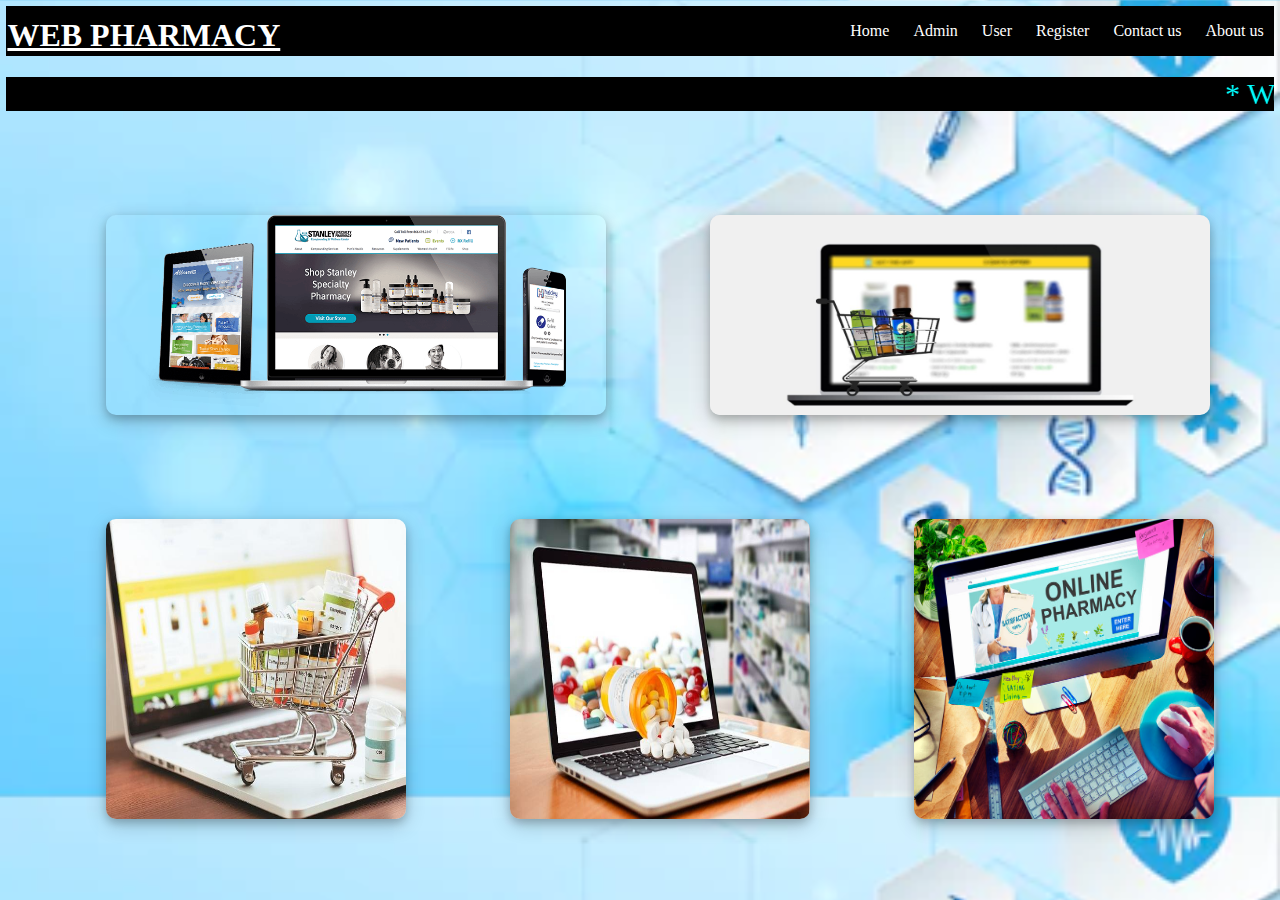
<file: index.html>
<!DOCTYPE html>
<html>
    <head>
        <link rel="StyleSheet" href="style.css">
        <title>mainpage</title>
        

    </head>
   
<body>
    <header>
        <h1><u>WEB PHARMACY</u></h1>
        <nav>
            <ul>
                <li><a href="Home.html">Home</a></li>
                <li><a href="Admin.html">Admin</a></li>
                <li><a href="Uaer.html">User</a></li>
                <li><a href="register.html">Register</a></li>
                <li><a href="contactus.html">Contact us</a></li>
                <li><a href="about.html">About us</a></li>
            </ul>

        </nav>

    </header>
    <marquee class="a"> * WelCome to Web Pharmacy... *</marquee>
    <img src="w1.png"> <img src="w2.jpg"> <img id="pa" src="w3.jpg"> <img id="pa" src="w4.jpg"> <img id="pa" src="w5.jpg">
    



</body>
</html>
</file>
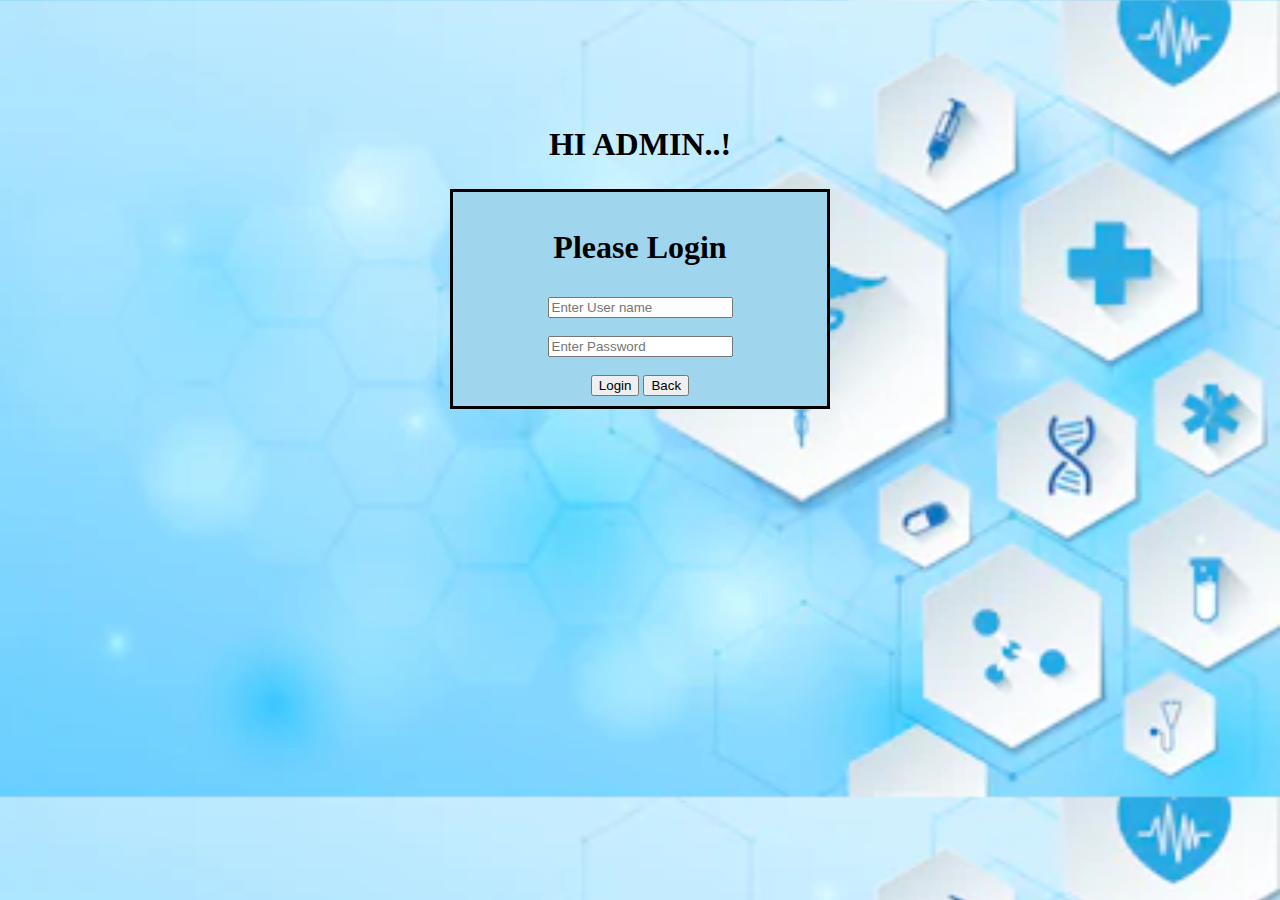
<file: Admin.html>
<!DOCTYPE html>
<html>
    <head>
        <link rel="stylesheet" href="login.css">
        <title>Admiin</title>
    </head>
    <body>
        <h1>HI ADMIN..!</h1>
    </body>
    <center>
    <div>
        <h1>Please Login</h1>
        <form action="" class="form">
               
                <input type="user name" placeholder="Enter User name"><br><br>
              
                <input type="password" placeholder="Enter Password" ><br><br>
               <button> <a href="welcomeadmin.html">Login</a> </button>  <button> <a href="index.html">Back</a> </button>
        </form>

    </div>
    
</center>
</body>
</html>
</file>
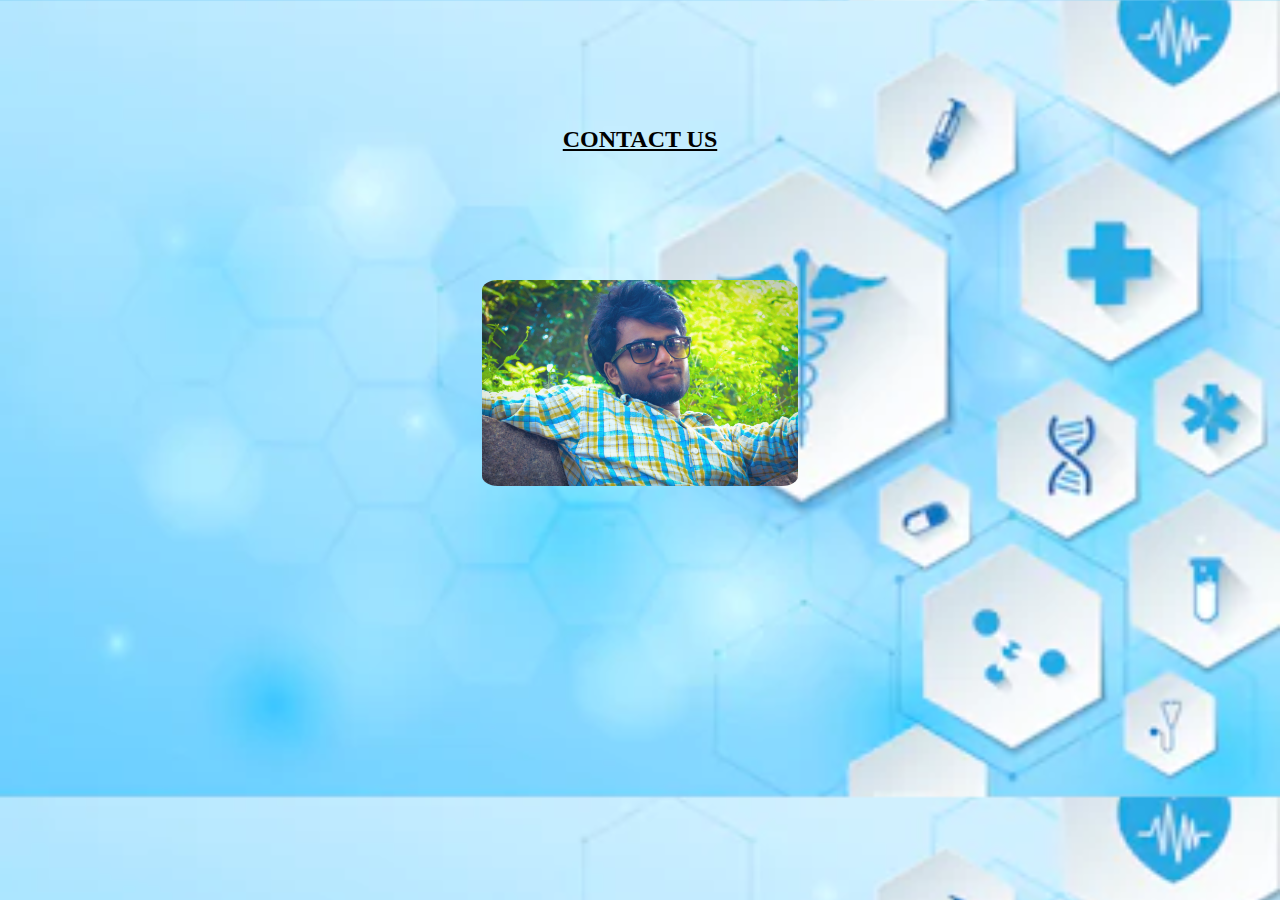
<file: contactus.html>
<!DOCTYPE html>
<html>
    <head>
        <link rel="stylesheet" href="contactus.css">
        <title>Contact us</title>
    </head>
    <body>
        <center>
         <h2> <u> CONTACT US</u></h2> 
        <div class="dip">
        <div class="container">
            <img src="PAVAN.jpg" class="image">
            <div class="overlay">
               <h1>PAVAN</h1> 
               <p>Email id: pavansai1806@gmail.com <br>
            Mobile No. 9505677739</p>
            </div>

        </div>
    </div>
</center>
    </body>
</html>
</file>
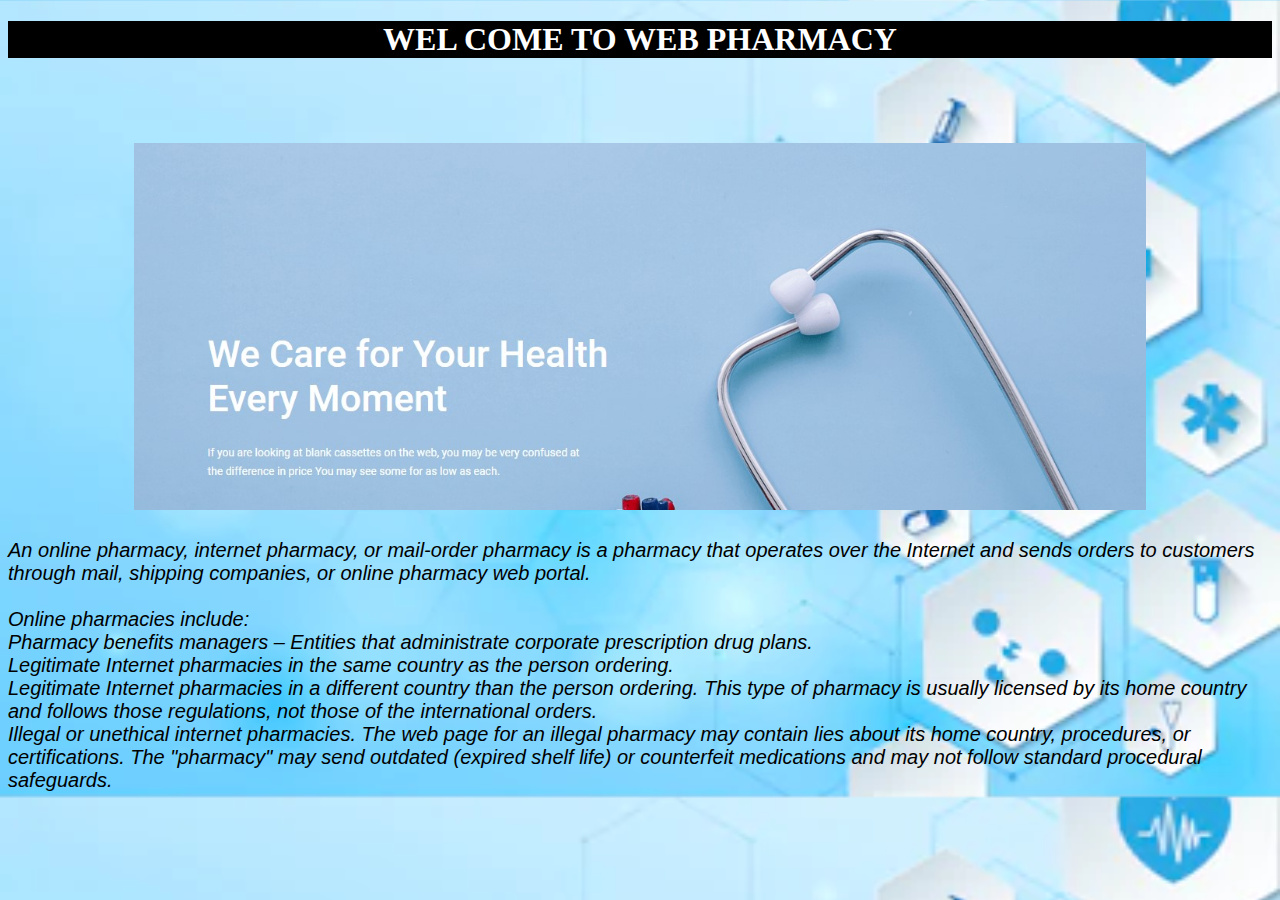
<file: Home.html>
<!DOCTYPE html>
<html>
    <head>
        <link rel="stylesheet" href="homestyle.css">
        <title>home</title>
        
    </head>
    <body>
        <h1>WEL COME TO WEB PHARMACY</h1>
        <img src="s3.jpg">
        <p>An online pharmacy, internet pharmacy, or mail-order pharmacy is a pharmacy that operates over the Internet and sends orders to customers through mail, shipping companies, or online pharmacy web portal.
            <br>
            <br>Online pharmacies include:<br>
            
            Pharmacy benefits managers – Entities that administrate corporate prescription drug plans.<br>
            Legitimate Internet pharmacies in the same country as the person ordering.<br>
            Legitimate Internet pharmacies in a different country than the person ordering. This type of pharmacy is usually licensed by its home country and follows those regulations, not those of the international orders.<br>
            Illegal or unethical internet pharmacies. The web page for an illegal pharmacy may contain lies about its home country, procedures, or certifications. The "pharmacy" may send outdated (expired shelf life) or counterfeit medications and may not follow standard procedural safeguards.<br></p>
        
    </body>
    

</html>
</file>
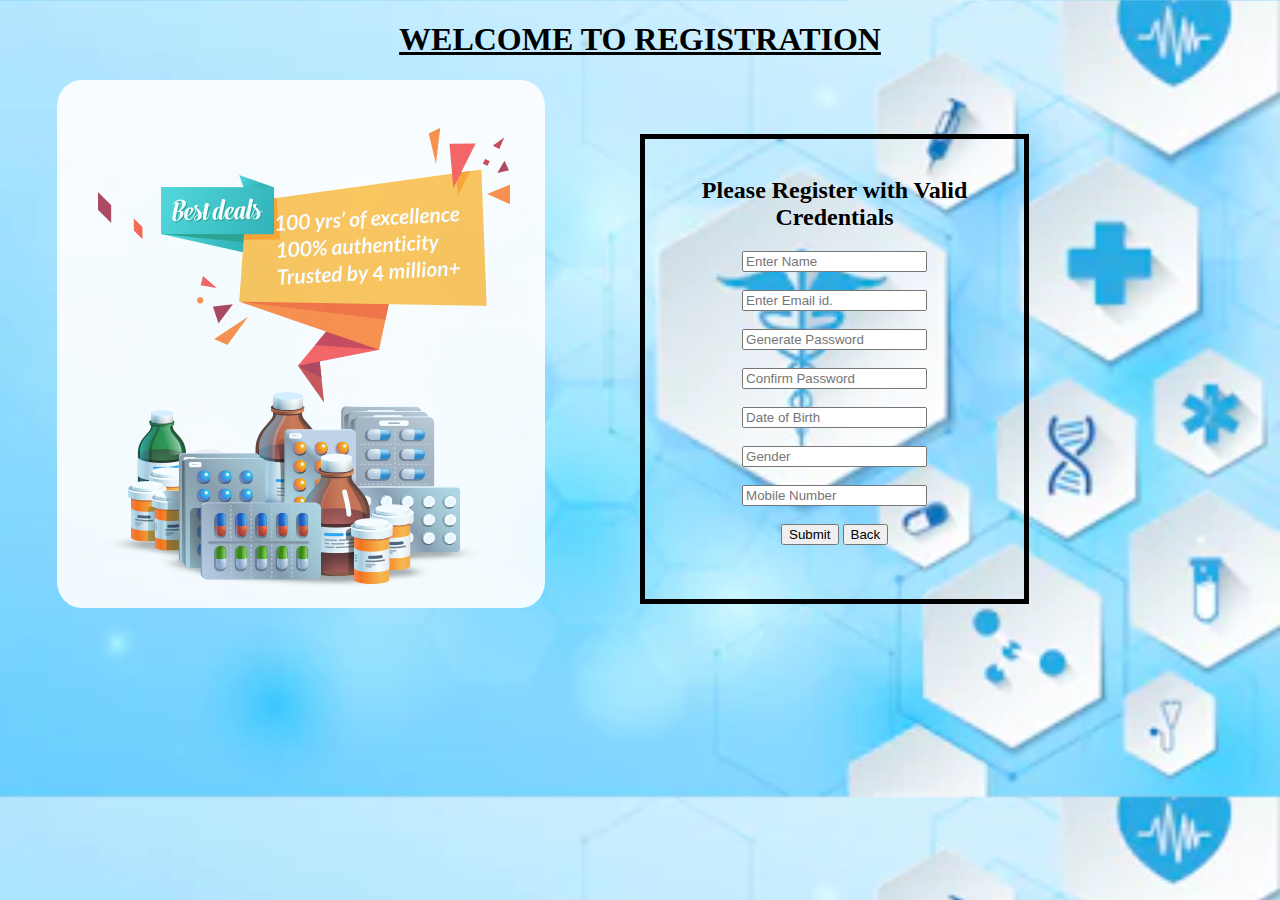
<file: register.html>
<!DOCTYPE html>
<html>
    <head>
        <link rel="stylesheet" href="register.css">
        <title>REGISTRATION</title>
    </head>
    <body>
        <center><h1><u>WELCOME TO REGISTRATION</u></h1></center>
        
        <div class="pav">
            <img src="reg.png">
          </div>
        <div id="p1">
            <center> <br>
                
        <h2>Please Register with Valid Credentials</h2>
        
            <form>
                <input type="text" placeholder="Enter Name"><br><br>
                <input type="text" placeholder="Enter Email id."><br><br>
                <input type="text" placeholder="Generate Password"><br><br>
                <input type="text" placeholder="Confirm Password"><br><br>
                <input type="text" placeholder="Date of Birth"><br><br>
                <input type="text" placeholder="Gender"><br><br>
                <input type="text" placeholder="Mobile Number"><br><br>
                <button> <a href="Uaer.html">Submit</a> </button>  <button> <a href="index.html">Back</a> </button> <br> <br>
                <br> <br>
                 
            </form>
        </center>
        </div>
    </body>
</html>
</file>
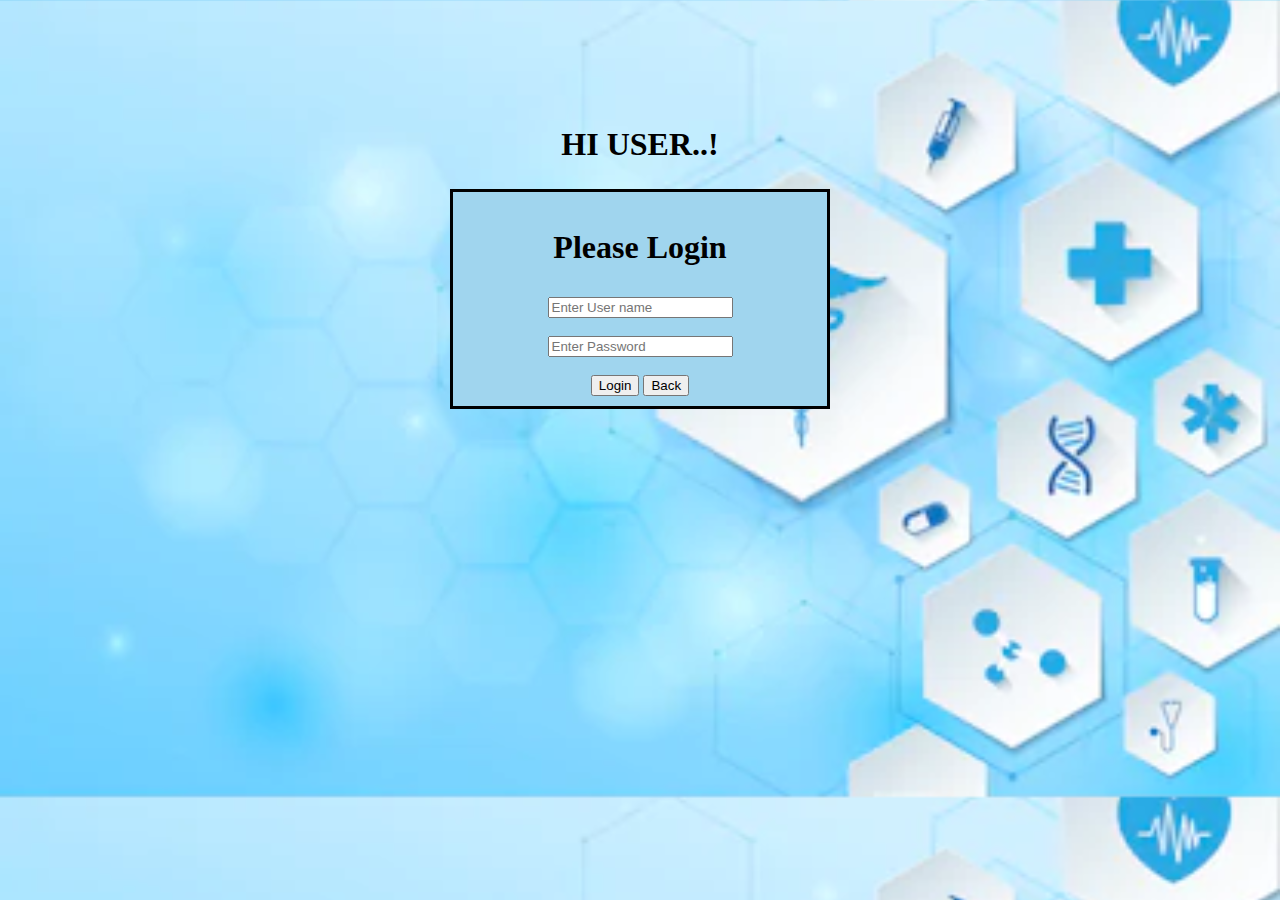
<file: Uaer.html>
<!DOCTYPE html>
<html>
    <head>
        <link rel="stylesheet" href="login.css">
        <title>USER</title>
    </head>
    <body>
        <h1>HI USER..!</h1>
    </body>
    <center>
    <div>
        <h1>Please Login</h1>
        <form action="" class="form">
               
                <input type="user name" placeholder="Enter User name"><br><br>
              
                <input type="password" placeholder="Enter Password" ><br><br>
                <button> <a href="welcomeuser.html">Login</a> </button>  <button> <a href="index.html">Back</a> </button>
        </form>

    </div>
    
</center>
</body>
</html>
</file>
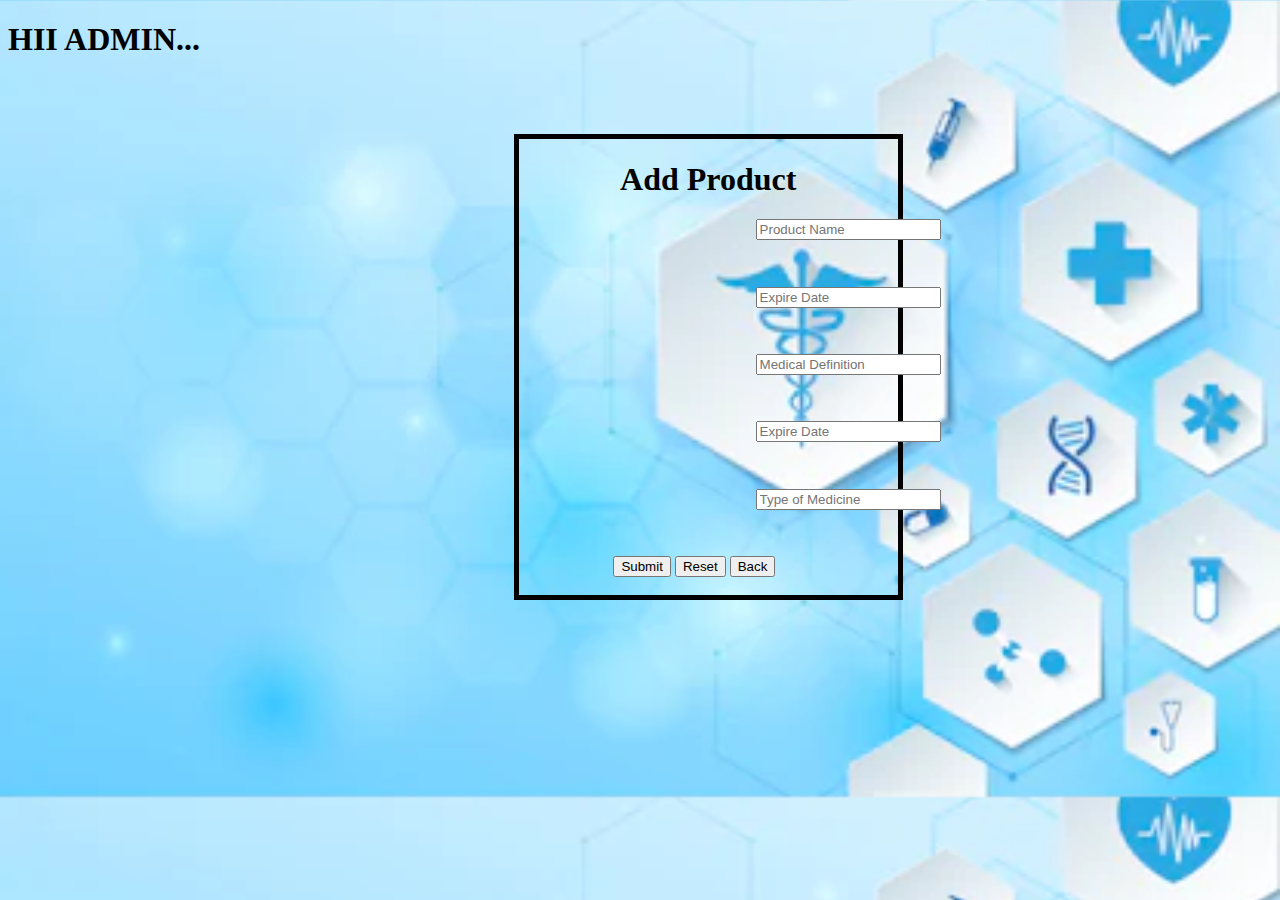
<file: welcomeadmin.html>
<!DOCTYPE html>
<html>
    <head>
        <link rel="stylesheet" href="anout.css">
        <title>admin home</title>
    </head>
    <body>
        <h1>HII ADMIN...</h1>
        <div id="pq">
         <center>  <h1> Add Product</h1></center> 
            <form>
                <input type="text" placeholder="Product Name"><br><br>
                <input type="text" placeholder="Expire Date"><br><br>
                <input type="text" placeholder="Medical Definition"><br><br>
                <input type="text" placeholder="Expire Date"><br><br>
                <input type="text" placeholder="Type of Medicine"><br><br>
                <button> <a href="">Submit</a> </button>  <button> <a href="">Reset</a> </button> <button> <a href="">Back</a> </button> <br> <br>

            </form>
        </div>
    </body>
</html>
</file>
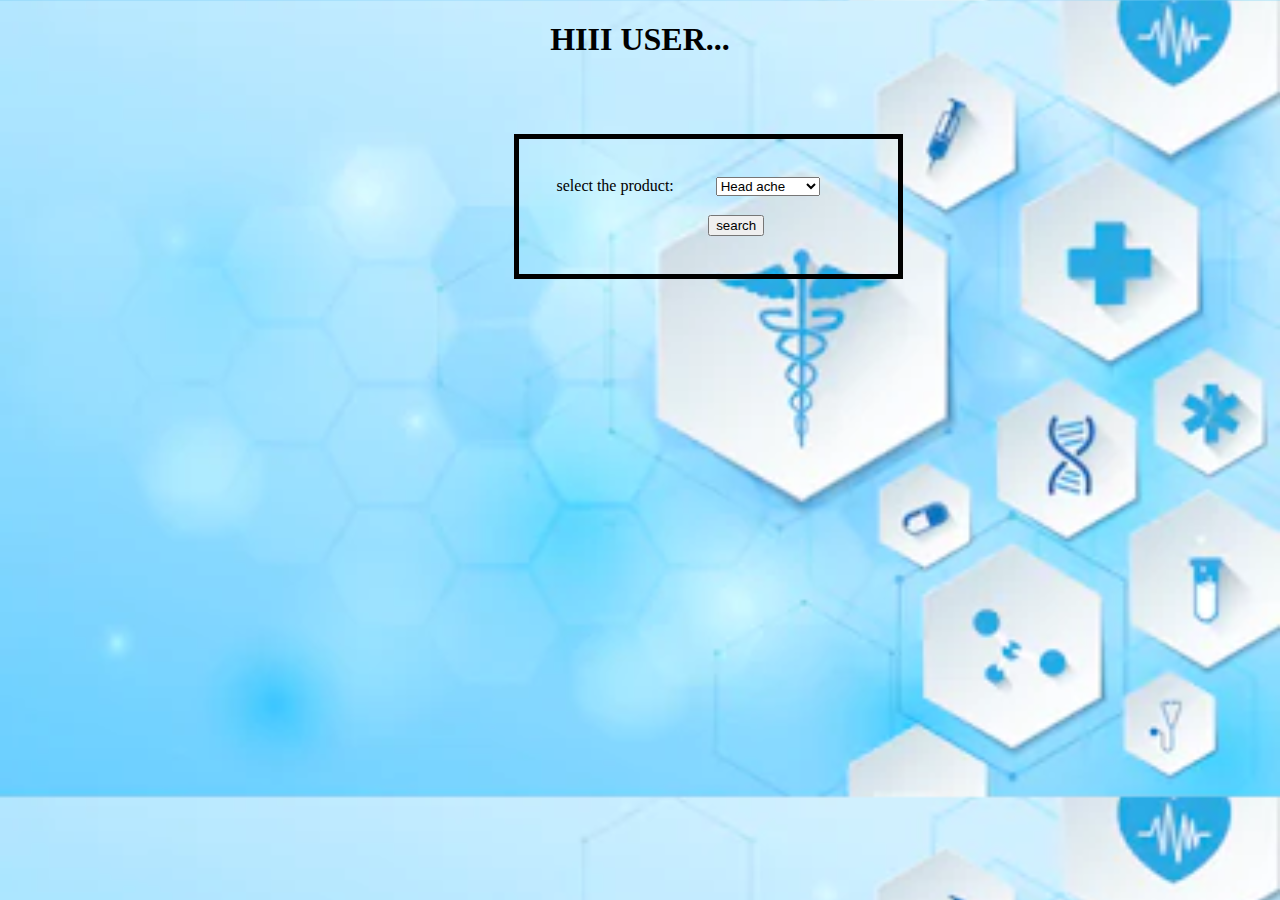
<file: welcomeuser.html>
<!DOCTYPE html>
<html>
    <head>
        <link rel="stylesheet" href="anout.css">
        <title>USER HOME</title>
    </head>
    <body>
        <div id="aq">
          <center>  <h1> HIII USER...</h1></center>
            <div id="pq">
                <label id="p2">select the product:</label>
                <select id="p2">
                    <option value="">Head ache</option>
                    <option value="">Stomach pain</option>
                    <option value="">Body pains</option>
                </select> <br>
                <input type="submit" value="search">
               
            </div>
          
        </div>
    </body>
</html>
</file>
<file: style.css>
body{
    padding: 0.5%;
    margin: 0%;
    background-image: url(backgrounf.png);
    background-size: 100%;
    
}
header{
    width: 100%;
    height: 50px;
    background-color: rgb(0, 0, 0);
}
li{
    display: inline;
    padding: 10px;
    

}
ul{
    width: auto;
    float: right;
    margin-top: 10 px;

}

h1{
    
    padding: 1px;
    float: left;
    margin-top: 10px;
    font-family: 'Times New Roman', Times, serif;
    color: rgb(255, 255, 255);
} 
a{
    text-decoration: none;
    color: white;
    text-align: center;
}
a:hover{
    color:blue;
}
a:visited{
    color: red;
}
.a {
    font-size: 30px;
    font-family: 'Times New Roman', Times, serif;
    color: aqua;
    background-color: black;
}
img{
    width: 500px;
    height: 200px;
    margin-top: 100px;
    margin-left: 100px;
    border-color: blue;    
    border-radius: 10px;
    box-shadow: 0 4px 8px 0 rgba(0, 0, 0, 0.2), 0 6px 20px 0 rgba(0, 0, 0, 0.19);
}
#pa{
    width: 300px;
    height: 300px;
    box-shadow: 0 4px 8px 0 rgba(0, 0, 0, 0.2), 0 6px 20px 0 rgba(0, 0, 0, 0.19);

}
</file>
<file: login.css>
body{
    background-image: url(backgrounf.png);
    background-size: 100%;
}.bg {
    display: flex ;
    justify-content: center;
    align-items: center;
   
}
div{
    align-items: center;
    margin-top: 2%;
    margin-right: 35%;
    margin-left: 35%;
    background-color:rgb(160, 213, 238);
    border: 3px solid rgb(0, 0, 0);
}
.form{
    border: 0;
    padding: 10px;
    
    margin-top: 10px;
    

}
#p1{
    margin-left: 5px;
}
.form input[type="submit"]{
    background-color: black;
    color: white;
}
h1{
    text-align: center;
    margin-top: 10%;
}

a{
    text-decoration: none;
    color: black;

}
a:visited{
    text-decoration: none;
}
</file>
<file: contactus.css>
body {
    background-image: url(backgrounf.png);
    background-size: 100%;
  }
  .dip {
      margin-top: 10%;
      
  }
  .container {
    position: relative;
    width: 50%;
  }
  
  .image {
    display: block;
    width: 50%;
    height: 60%;
    height: auto;
    border-radius: 5%;
    opacity: 90%;
  }
  
  .overlay {
    position: absolute;
    top: 0;
    bottom: 0;
    left: 0;
    right: 0;
    height: 100%;
    width: 50%;
    opacity: 0;
    transition: .5s ease;
    background-color: cadetblue;
    margin-left: 25%;
    border-radius: 5%;
  }
  
  .container:hover .overlay {
    opacity: 1;
  }
  
  .text {
    color: white;
    font-size: 20px;
    position: absolute;
    top: 50%;
    left: 50%;
    transform: translate(-50%, -50%);
    -ms-transform: translate(-50%, -50%);
  }
  p {
      text-align: left;
  }
  h1 {
      text-align: left;

      }
h2 {
    margin-top: 10%;
}
</file>
<file: homestyle.css>
body{
    background-image: url(backgrounf.png);
    background-size: 100%;
    
}
h1{
    background-color:black;
    color: white;
    text-align: center;
}
p{
    font-family: Verdana, Geneva, Tahoma, sans-serif;
    color:black;
    margin-top: 2%;
    font-style: italic;
    font-size: 20px;
    
}
img{
    margin-left: 10%;
    margin-top: 5%;
    width: 80%;
}
</file>
<file: register.css>
body{
    background-image: url(backgrounf.png);
    background-size: 100%;
    
}
  .pav {
    float: left;
    
    
  }
  #p1 {
      border: 5px solid black;
      margin-left: 50%;
      margin-right: 10%;
      margin-top: 6%;
      width: 30%;
  }
  img {
      margin-left: 10%;
      opacity: 90%;
      border-radius: 5%;
      
  }
  a {
      text-decoration: none;
      color: black;
  }
  a:visited{
      text-decoration: none;
      color: black;
  }
</file>
<file: anout.css>
body {
    background-image: url(backgrounf.png);
    background-size: 100%;
  }
  #pq {
    border: 5px solid black;
    margin-left: 40%;
    margin-right: 50%;
    margin-top: 6%;
    width: 30%;
    
}
form {
  margin-left: 25%;
}
a {
  text-decoration: none;
  color: black;
}
a:visited{
  text-decoration: none;
  color: black;
}
#pr {
  align-items: center;
}
#p2 {
  margin-top: 10%;
  margin-bottom: 5%;
  margin-left: 10%;
}
#pq {
  margin-left: 40%;

}
#aq {

}
input {
  margin-left: 50% ;
  margin-bottom: 10%;
}
</file>
